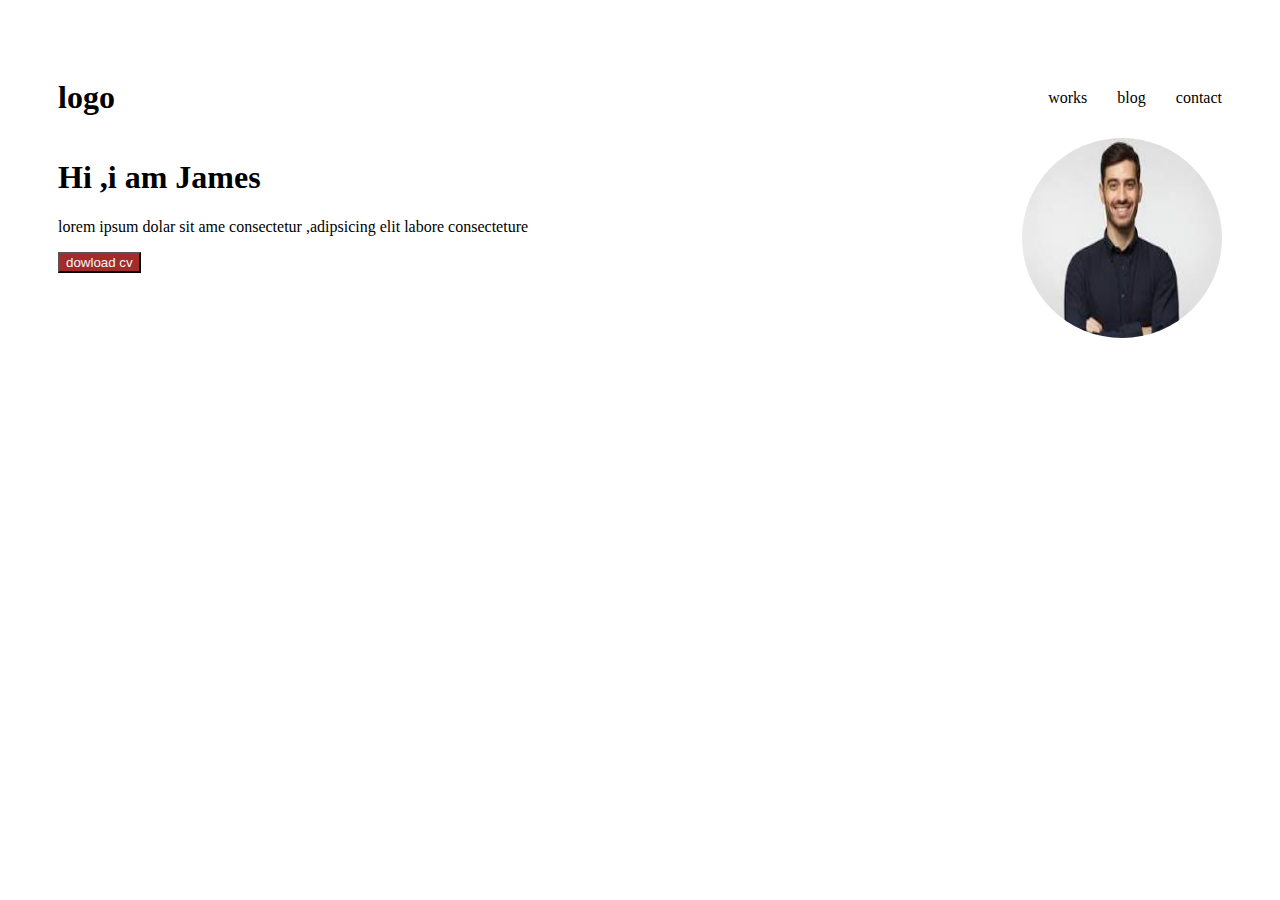
<file: index.html>
<!DOCTYPE html>
<html lang="en">

<head>
    <meta charset="UTF-8">
    <meta name="viewport" content="width=device-width, initial-scale=1.0">
    <title>Document</title>
    <link rel="stylesheet" href="style.css">
</head>

<body>
    <div class="narvebar">
        <h1>logo</h1>
        <div class="itemsbar">
            <p>works</p>
            <p>blog</p>
            <p>contact</p>
        </div>

    </div>
    <div class="hey">
        <div class="heycontent">
            <h1>
                Hi ,i am James
            </h1>
            <p>lorem ipsum dolar sit ame consectetur ,adipsicing elit labore consecteture</p>
            <button>
                dowload cv
            </button>

        </div>
        <div class="heyimage">
            <img src="Person1.jpg" alt="">
        </div>

    </div>









    </div>
</body>

</html>
</file>
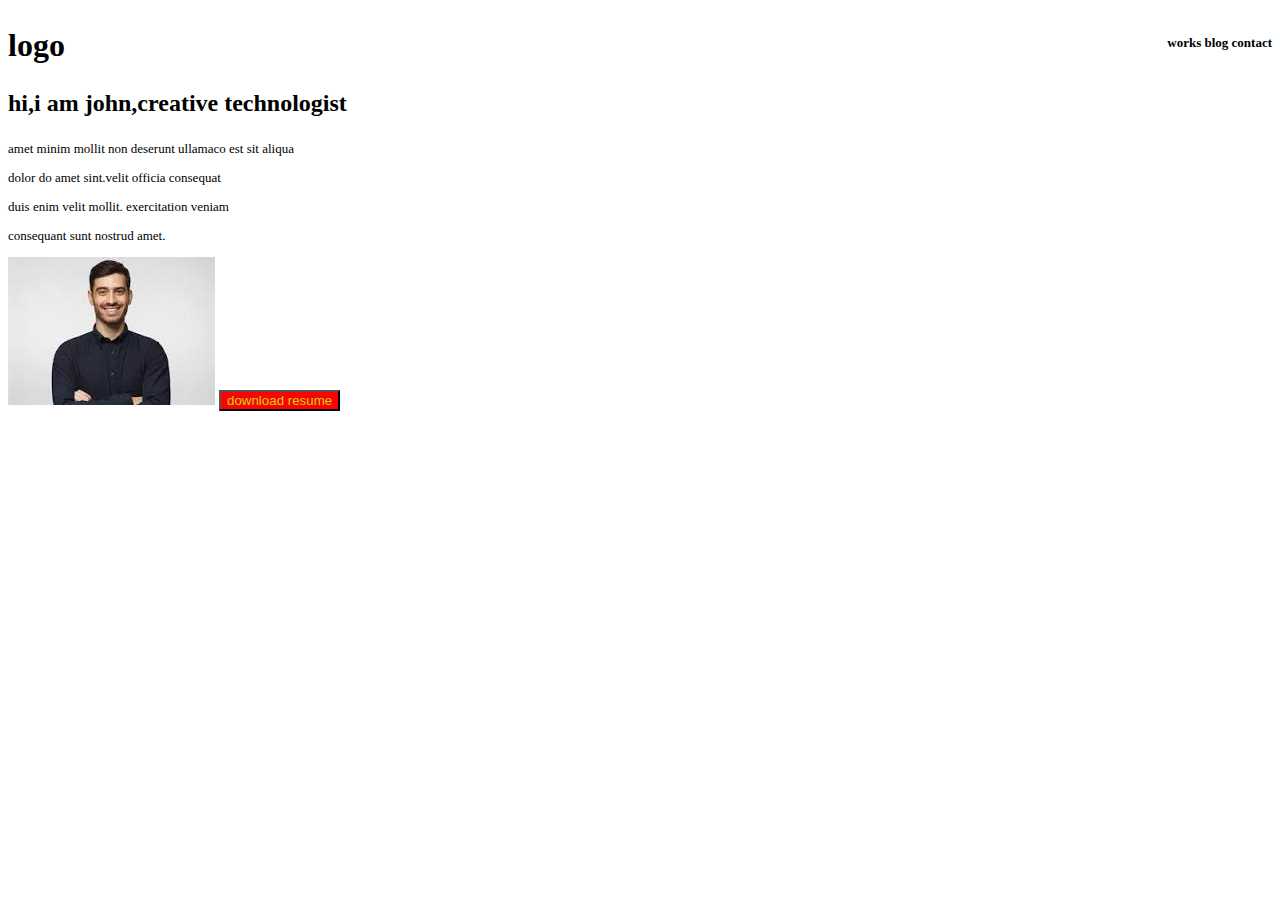
<file: james design.html>
<!DOCTYPE html>
<html lang="en">
<head>
    <meta charset="UTF-8">
    <meta name="viewport" content="width=device-width, initial-scale=1.0">
    <title>james design</title>
    <link rel="stylesheet" href="james design.css">
</head>
<body>
<h1>works blog contact</h1>
<h2>logo</h2>
<h3>hi,i am john,creative technologist</h3>
<p>amet minim mollit non deserunt ullamaco est sit aliqua<p>

<p> dolor do amet sint.velit officia consequat</p>
<p> duis enim velit mollit. exercitation veniam</p>
<p> consequant sunt nostrud amet.
</p>
<img src="Person1.jpg" alt="">
<button>download resume</button>











    
</body>
</html>
</file>
<file: style.css>
body{
 padding: 50px;

}

.narvebar {
    display: flex;
   flex-direction: row;
   justify-content: space-between;
   align-items: center;





}


.itemsbar {
    display: flex;
    flex-direction: row;
    gap: 30px;
}

    
.hey{
    display: flex;
    flex-direction: row;
    justify-content: space-between;

}
.heycontent{
    button{
        background-color: brown;
        color: aliceblue;
    }
}
.heyimage{
    img{
    width: 200px;
    height: 200px;
    border-radius: 50%;
}
}
</file>
<file: james design.css>
h1{
float: right;
}
h1{
    font-size: small;
}
h2{font-size: xx-large;}
h3{font-size: x-large;}
p{
    font-size: small;
}
image{
    width: 180px;
    height: 180px;
    border-radius: 50%;
    border: 0px solid;
    float: right;
    margin-top: -24ch;
    

}
button{
    background-color: rgb(250, 3, 3);
    color: rgb(211, 211, 17);
}
</file>
